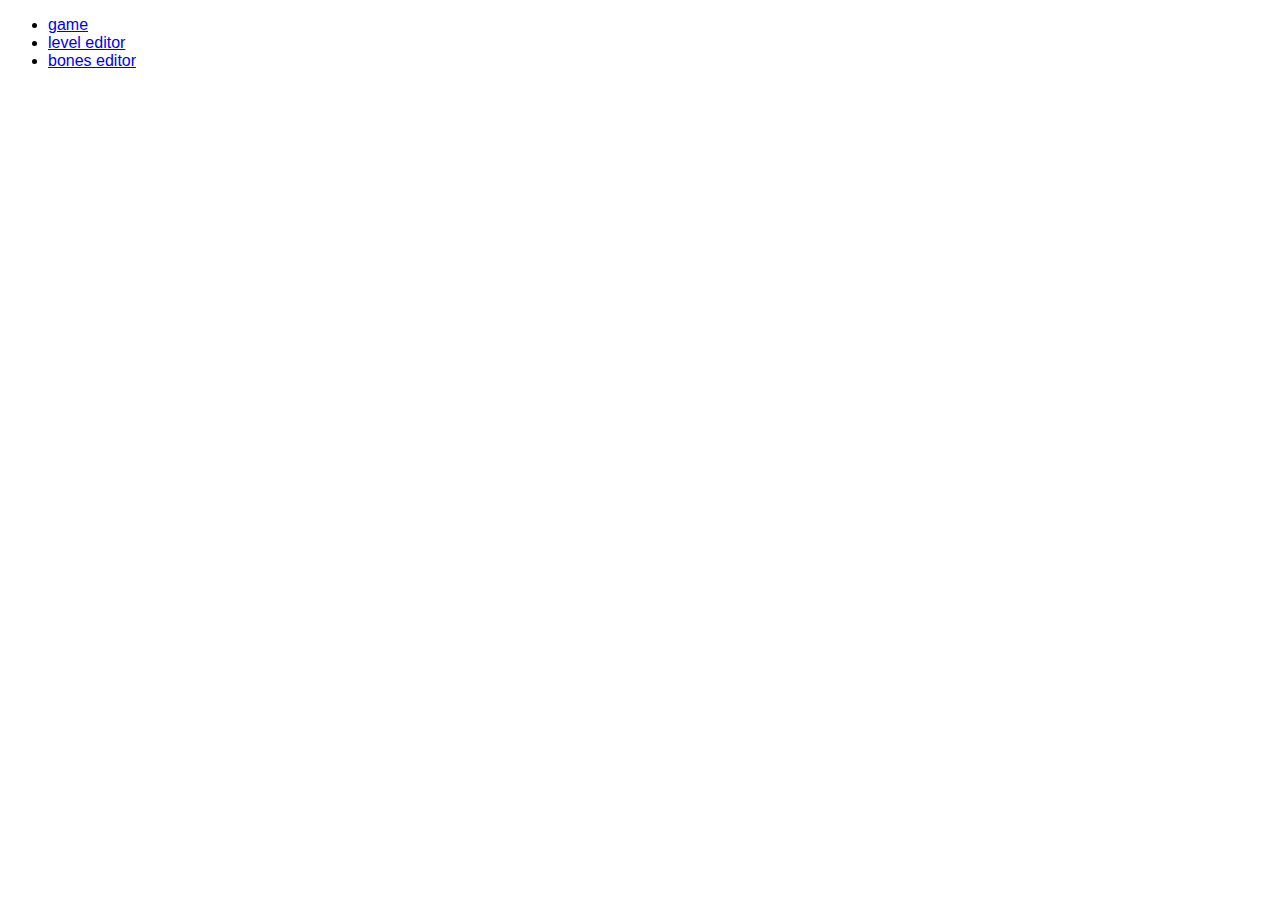
<file: index.html>
<!DOCTYPE html>
<html>
    <head>
        <meta charset="utf-8">

        <meta name="viewport" content="width=device-width, user-scalable=no">

        <title></title>

        <style type="text/css">
            body {
                font-family: sans-serif;
            }
        </style>
    </head>

    <body>
        <ul>
            <li><a href="game.html"        >game</a></li>
            <li><a href="level-editor.html">level editor</a></li>
            <li><a href="bones-editor.html">bones editor</a></li>
        </ul>
    </body>
</html>
</file>
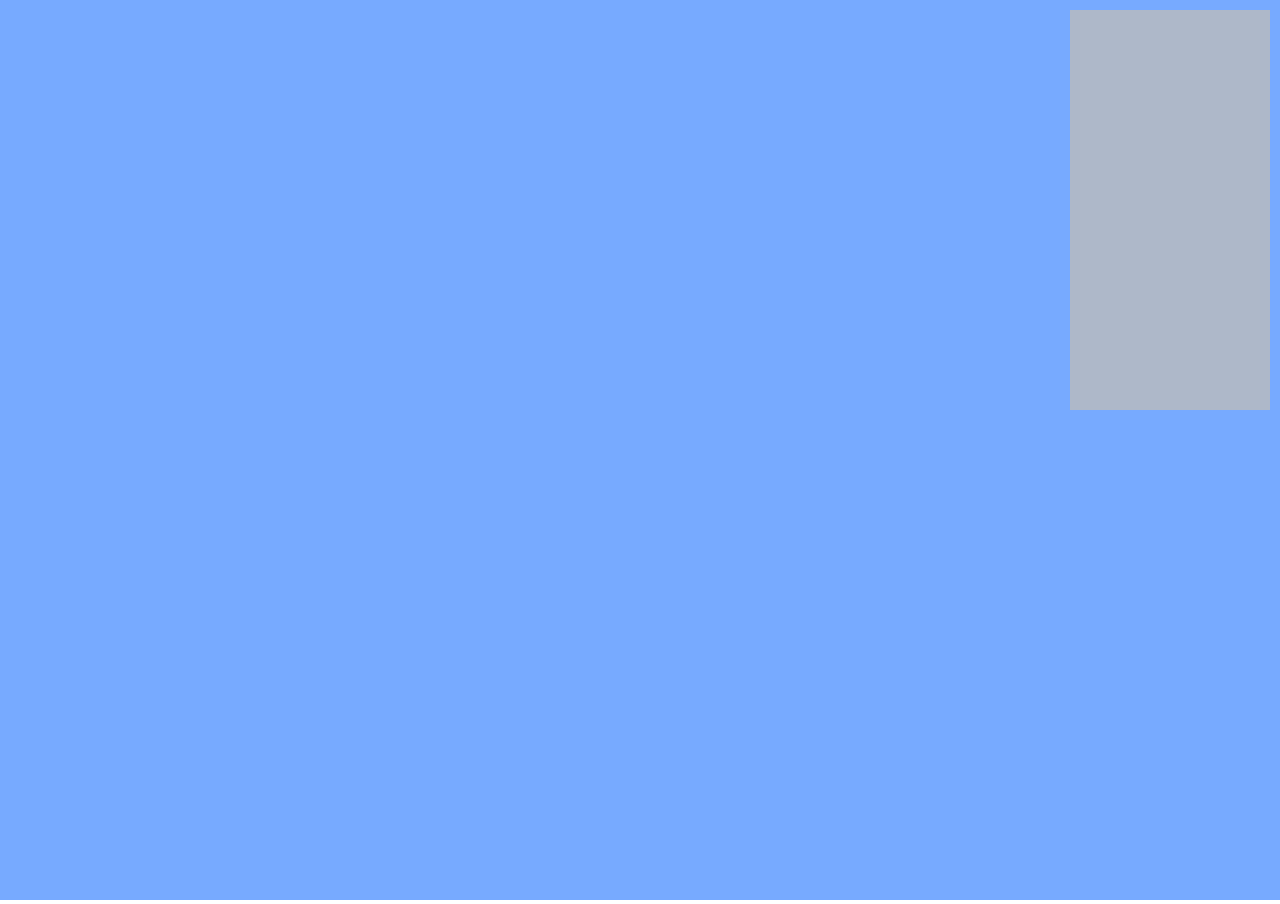
<file: bones-editor.html>
<!DOCTYPE html>
<html>
    <head>
        <meta charset="utf-8">

        <meta name="viewport" content="width=device-width, user-scalable=no">

        <title>gravities - bones editor</title>

        <link rel="stylesheet" type="text/css" href="bones-editor.css">

        <script type="text/javascript" src="external/snapsvg/snapsvg.min.js"></script>
    </head>

    <body>
        <script type="text/javascript" src="bones-editor.js"></script>

        <div id="gui"></div>
    </body>
</html>
</file>
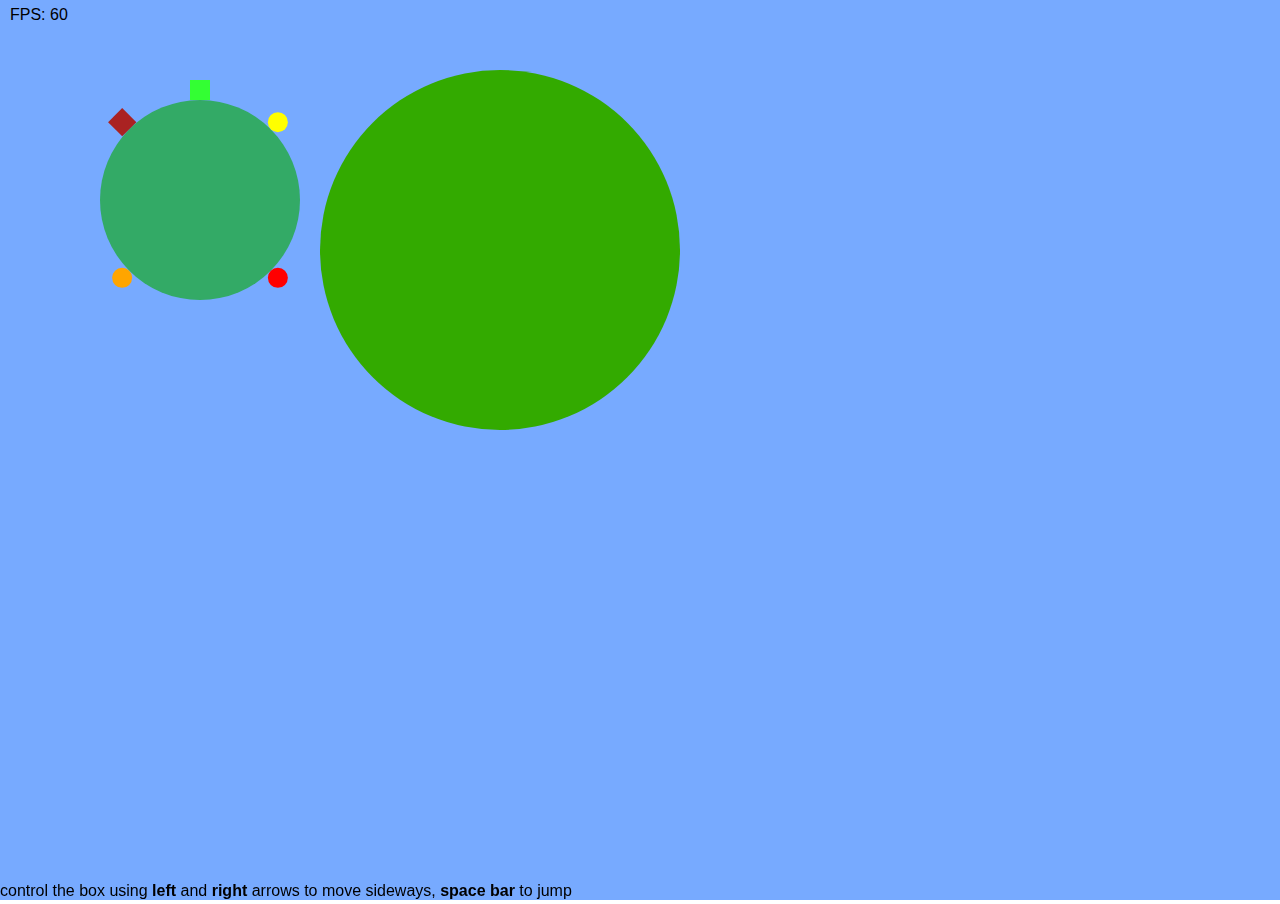
<file: game.html>
<!DOCTYPE html>
<html>
    <head>
        <meta charset="utf-8">

        <meta name="viewport" content="width=device-width, user-scalable=no">

        <title>gravities - game</title>

        <link rel="stylesheet" type="text/css" href="game.css">

        <script type="text/javascript" src="external/box2d/box2d.min.js"></script>
        <script type="text/javascript" src="external/snapsvg/snapsvg.min.js"></script>
        <script type="text/javascript" src="external/soundjs/soundjs.min.js"></script>
    </head>

    <body>
        <script type="text/javascript" src="game.js"></script>

        <div class="instructions">
            control the box using <b>left</b> and <b>right</b> arrows to move sideways, <b>space bar</b> to jump
        </div>
    </body>
</html>
</file>
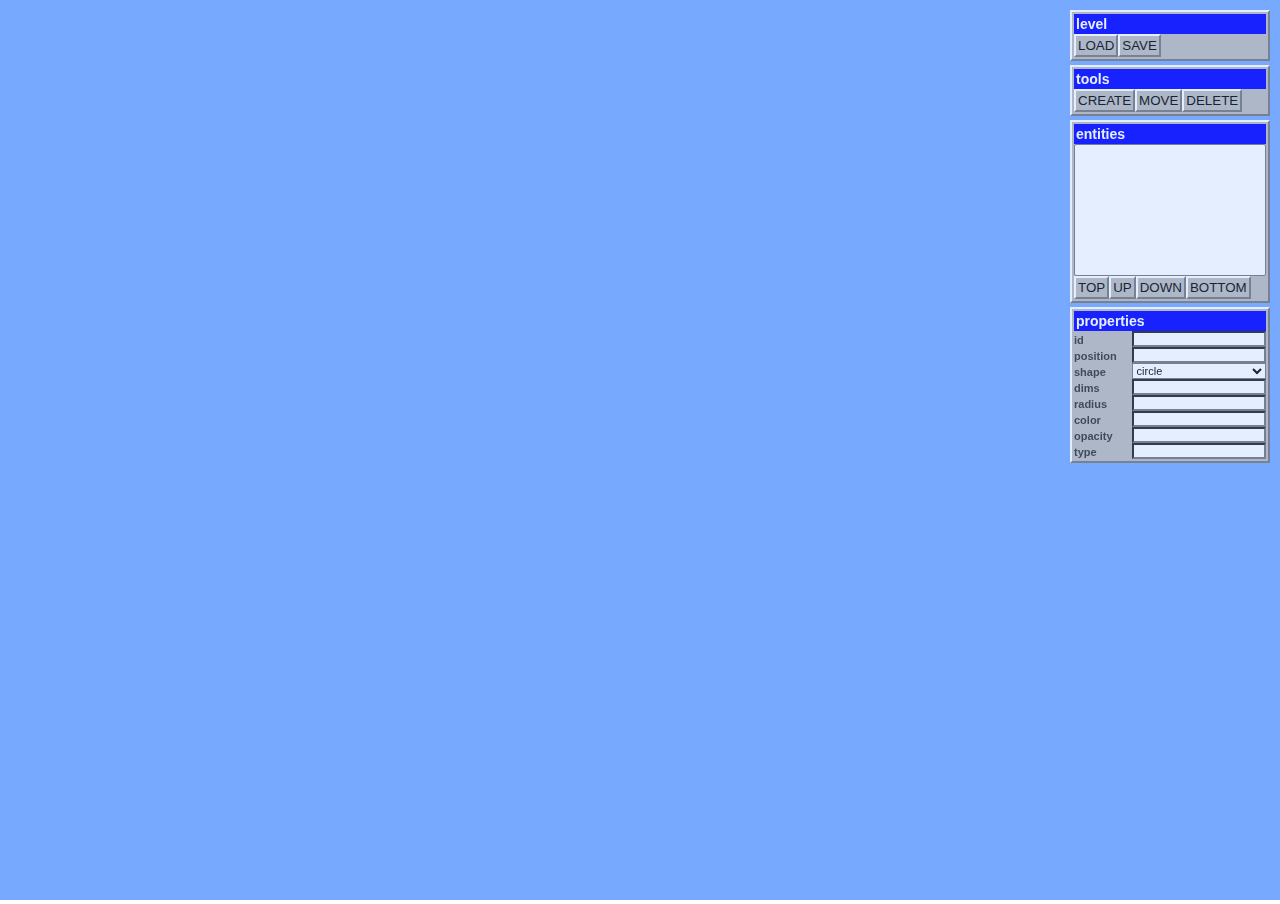
<file: level-editor.html>
<!DOCTYPE html>
<html>
    <head>
        <meta charset="utf-8">

        <meta name="viewport" content="width=device-width, user-scalable=no">

        <title>gravities - level editor</title>

        <link rel="stylesheet" type="text/css" href="level-editor.css">

        <script type="text/javascript" src="external/snapsvg/snapsvg.min.js"></script>
    </head>

    <body>
        <div id="gui">
            <div class="section">
                <label>level</label>
                <div class="toolbar">
                    <button class="lev-load">LOAD</button>
                    <button class="lev-save">SAVE</button>
                </div>
            </div>

            <div class="section">
                <label>tools</label>
                <div class="toolbar">
                    <button class="too-create"  >CREATE</button>
                    <button class="too-move"    >MOVE</button>
                    <button class="too-delete"  >DELETE</button>
                </div>
            </div>

            <div class="section">
                <label>entities</label>
                <select id="entities" size="10">
                </select>
                <div class="toolbar">
                    <button class="ent-top"   >TOP</button>
                    <button class="ent-up"    >UP</button>
                    <button class="ent-down"  >DOWN</button>
                    <button class="ent-bottom">BOTTOM</button>
                </div>
            </div>

            <div class="section" id="sec-properties">
                <label>properties</label>
                <p>
                    <label>id</label>
                    <input type="text" id="pro-id" value="">
                </p>
                <p>
                    <label>position</label>
                    <input type="text" id="pro-position" value="">
                </p>
                <p>
                    <label>shape</label>
                    <select id="pro-shape">
                        <option>circle</option>
                        <option>rect</option>
                    </select>
                </p>
                <p id="p-dims">
                    <label>dims</label>
                    <input type="text" id="pro-dims" value="">
                </p>
                <p id="p-radius">
                    <label>radius</label>
                    <input type="text" id="pro-radius" value="">
                </p>
                <p>
                    <label>color</label>
                    <input type="text" id="pro-color" value="">
                </p>
                <p>
                    <label>opacity</label>
                    <input type="text" id="pro-opacity" value="">
                </p>
                <p>
                    <label>type</label>
                    <input type="text" id="pro-type" value="">
                </p>
            </div>
        </div>

        <script type="text/javascript" src="level-editor.js"></script>
    </body>
</html>
</file>
<file: bones-editor.css>
body {
    padding: 0;
    margin: 0;
    overflow: hidden;
    height: 100%;
    font-family: sans-serif;
}

svg {
    background-color: #7AF;
}

#gui {
    z-index: 1;
    position: absolute;
    right:   10px;
    top:     10px;
    width:  200px;
    height: 400px;
    opacity: 0.8;
    background-color: #BBB;
}
</file>
<file: game.css>
body {
    padding: 0;
    margin: 0;
    overflow: hidden;
    height: 100%;
    font-family: sans-serif;
}

svg {
    background-color: #7AF;
}

.desktop .instructions {
    position: fixed;
    left: 0;
    bottom: 0;
}
</file>
<file: level-editor.css>
* {
    box-sizing: border-box;
}



body {
    padding: 0;
    margin: 0;
    overflow: hidden;
    height: 100%;
    font-family: sans-serif;
}

svg {
    background-color: #7AF;
}

#gui {
    z-index: 1;
    position: absolute;
    right:   10px;
    top:     10px;
    width:  200px;
    opacity: 0.8;
}

#entities {
    display: block;
    width: 100%;
    overflow-y: auto;
    font-size: 11px;
    font-family: sans-serif;
}

#gui .toolbar {
    position: relative;
    font-size: 0;
}

#gui .toolbar button {
    position: relative;
    left: 0;
    top: 0;
    padding: 0;
    margin: 0;
    border-width: 2px;
    border-style: solid;
    background-color:    #BBB;
    border-top-color:    #FFF;
    border-right-color:  #777;
    border-bottom-color: #777;
    border-left-color:   #FFF;
    padding: 2px;
}


#gui .toolbar button:hover {
    background-color:    #777;
    border-top-color:    #777;
    border-right-color:  #FFF;
    border-bottom-color: #FFF;
    border-left-color:   #777;
}

#gui .toolbar button.selected {
    background-color: red;
}


#gui > .section {
    border-width: 2px;
    border-style: solid;
    border-top-color:    #FFF;
    border-right-color:  #777;
    border-bottom-color: #777;
    border-left-color:   #FFF;
    padding: 2px;
    font-size: 14px;
    font-weight: bold;
    background-color: #BBB;
    margin-bottom: 4px;
}

#gui > .section > label {
    display: block;
    padding: 2px 2px;
    background-color: blue;
    color: #FFF;
}

#gui p {
    position: relative;
    margin: 0;
}

#gui p > label {
    font-weight: bold;
    font-size: 11px;
    color: #333;
}

#gui p > input,
#gui p > select {
    background-color: #FFF;
    font-size: 11px;
    font-family: sans-serif;
    position: absolute;
    right: 0;
    top:   0;
    width: 70%;
    padding: 0;
    margin:  0;
}



.shape-circle #p-dims {
    display: none;
}

.shape-rect #p-radius {
    display: none;
}
</file>
